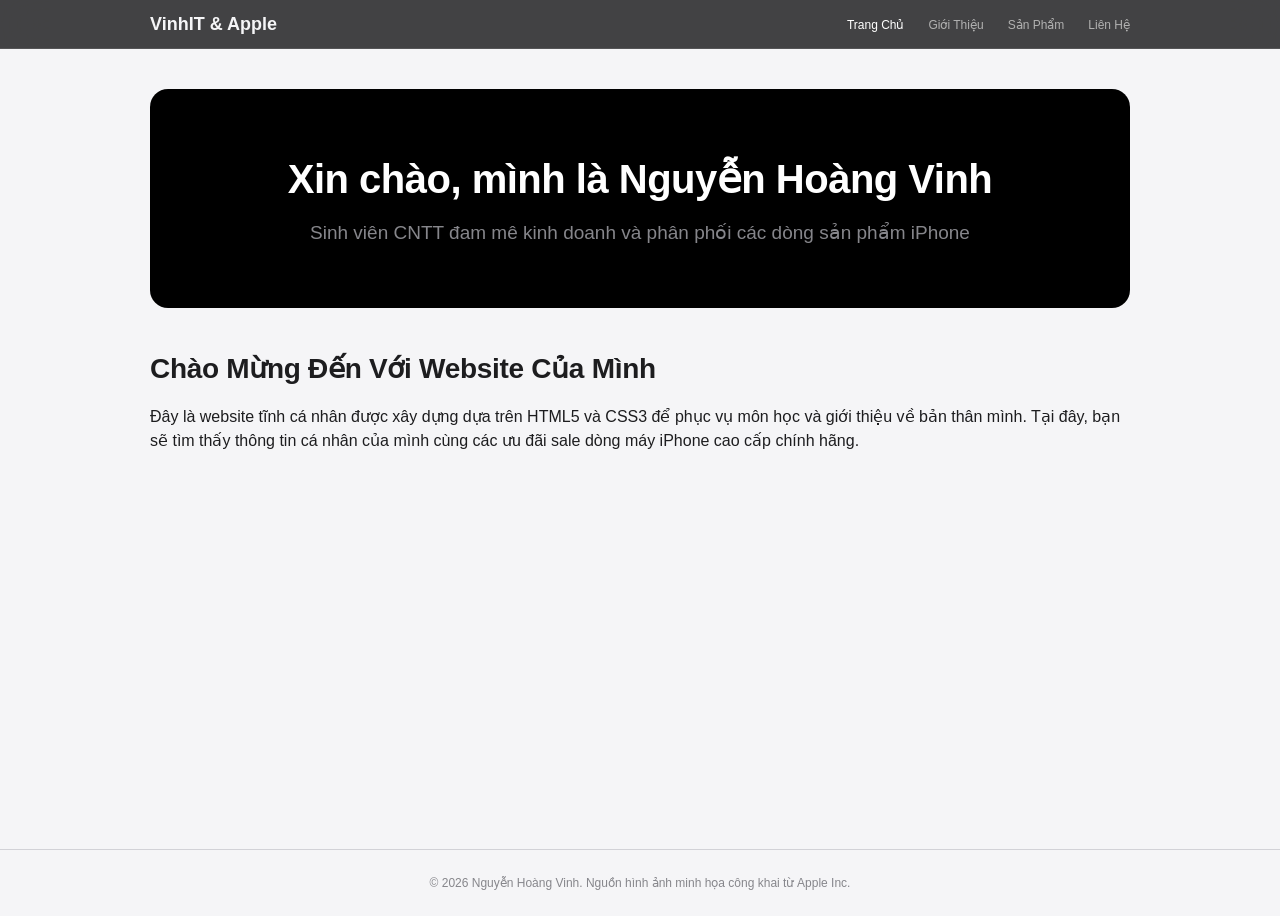
<file: index.html>
<!DOCTYPE html>
<html lang="vi">

<head>
    <meta charset="UTF-8">
    <meta name="viewport" content="width=device-width, initial-scale=1.0">
    <title>Trang Chủ - Nguyễn Hoàng Vinh</title>
    <link rel="stylesheet" href="css/style.css">
</head>

<body>

    <header>
        <nav>
            <div class="logo">VinhIT & Apple</div>
            <ul>
                <li><a href="index.html" class="active">Trang Chủ</a></li>
                <li><a href="about.html">Giới Thiệu</a></li>
                <li><a href="products.html">Sản Phẩm</a></li>
                <li><a href="contact.html">Liên Hệ</a></li>
            </ul>
        </nav>
    </header>

    <main>
        <div class="hero">
            <h1>Xin chào, mình là Nguyễn Hoàng Vinh</h1>
            <p>Sinh viên CNTT đam mê kinh doanh và phân phối các dòng sản phẩm iPhone</p>
        </div>

        <section class="content-section">
            <h2>Chào Mừng Đến Với Website Của Mình</h2>
            <p>Đây là website tĩnh cá nhân được xây dựng dựa trên HTML5 và CSS3 để phục vụ môn học và giới thiệu về bản
                thân mình. Tại đây, bạn sẽ tìm thấy thông tin cá nhân của mình cùng các ưu đãi sale dòng máy iPhone cao
                cấp chính hãng.</p>
        </section>
    </main>

    <footer>
        <p>&copy; 2026 Nguyễn Hoàng Vinh. Nguồn hình ảnh minh họa công khai từ Apple Inc.</p>
    </footer>

</body>

</html>
</file>
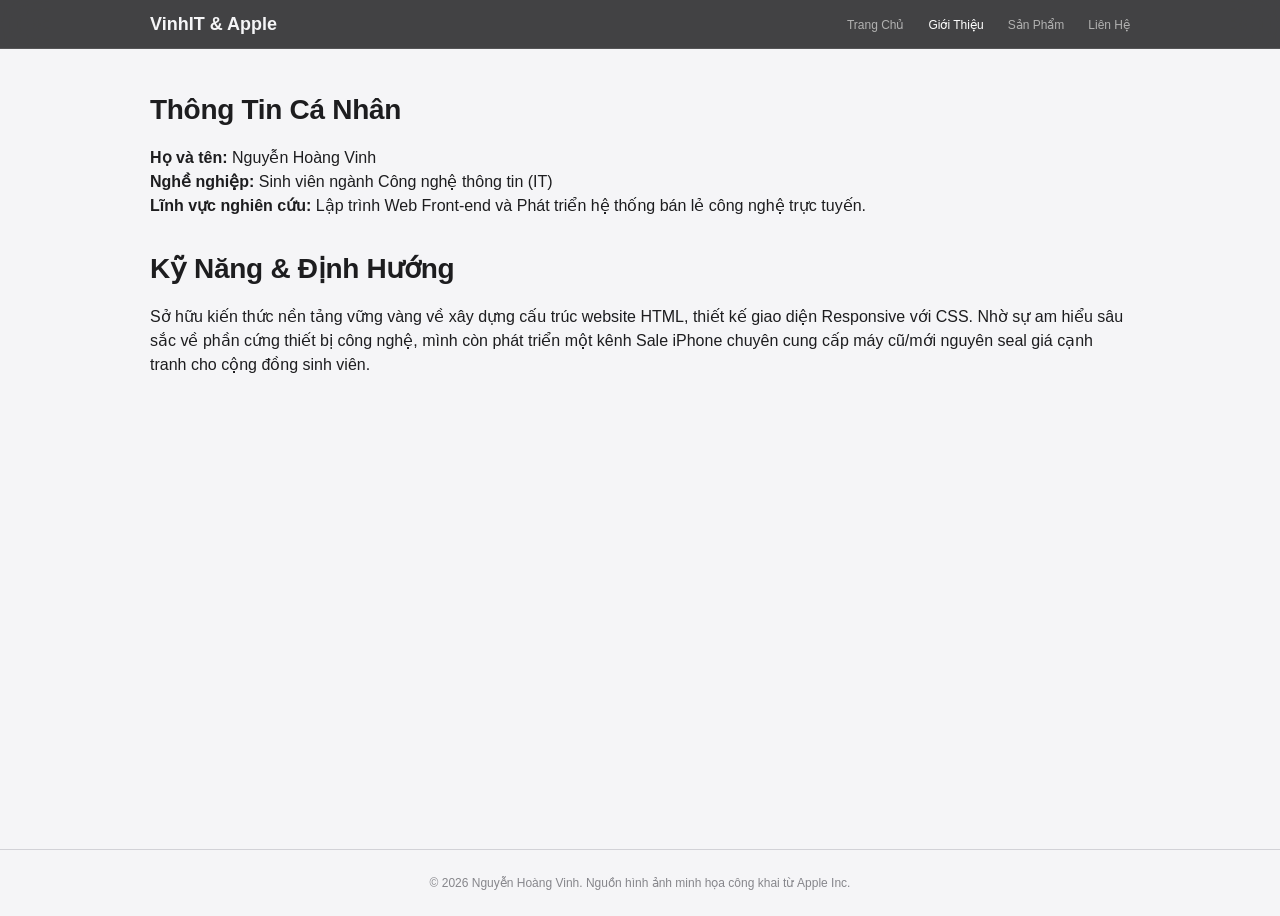
<file: about.html>
<!DOCTYPE html>
<html lang="vi">
<head>
    <meta charset="UTF-8">
    <meta name="viewport" content="width=device-width, initial-scale=1.0">
    <title>Giới Thiệu - Nguyễn Hoàng Vinh</title>
    <link rel="stylesheet" href="css/style.css">
</head>
<body>

    <header>
        <nav>
            <div class="logo">VinhIT & Apple</div>
            <ul>
                <li><a href="index.html">Trang Chủ</a></li>
                <li><a href="about.html" class="active">Giới Thiệu</a></li>
                <li><a href="products.html">Sản Phẩm</a></li>
                <li><a href="contact.html">Liên Hệ</a></li>
            </ul>
        </nav>
    </header>

    <main>
        <section class="content-section">
            <h2>Thông Tin Cá Nhân</h2>
            <p><strong>Họ và tên:</strong> Nguyễn Hoàng Vinh</p>
            <p><strong>Nghề nghiệp:</strong> Sinh viên ngành Công nghệ thông tin (IT)</p>
            <p><strong>Lĩnh vực nghiên cứu:</strong> Lập trình Web Front-end và Phát triển hệ thống bán lẻ công nghệ trực tuyến.</p>
        </section>

        <section class="content-section">
            <h2>Kỹ Năng & Định Hướng</h2>
            <p>Sở hữu kiến thức nền tảng vững vàng về xây dựng cấu trúc website HTML, thiết kế giao diện Responsive với CSS. Nhờ sự am hiểu sâu sắc về phần cứng thiết bị công nghệ, mình còn phát triển một kênh Sale iPhone chuyên cung cấp máy cũ/mới nguyên seal giá cạnh tranh cho cộng đồng sinh viên.</p>
        </section>
    </main>

    <footer>
        <p>&copy; 2026 Nguyễn Hoàng Vinh. Nguồn hình ảnh minh họa công khai từ Apple Inc.</p>
    </footer>

</body>
</html>
</file>
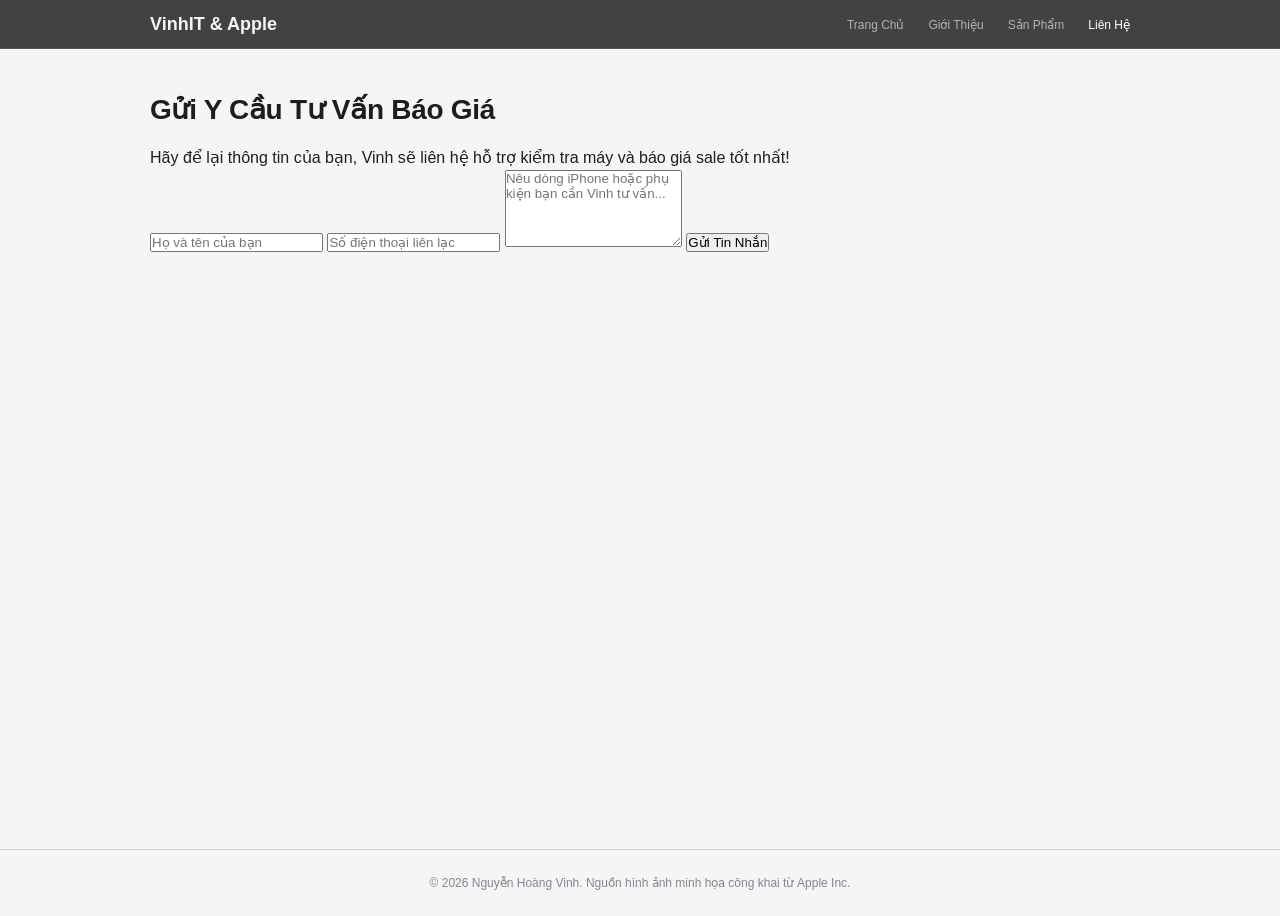
<file: contact.html>
<!DOCTYPE html>
<html lang="vi">
<head>
    <meta charset="UTF-8">
    <meta name="viewport" content="width=device-width, initial-scale=1.0">
    <title>Liên Hệ - Nguyễn Hoàng Vinh</title>
    <link rel="stylesheet" href="css/style.css">
</head>
<body>

    <header>
        <nav>
            <div class="logo">VinhIT & Apple</div>
            <ul>
                <li><a href="index.html">Trang Chủ</a></li>
                <li><a href="about.html">Giới Thiệu</a></li>
                <li><a href="products.html">Sản Phẩm</a></li>
                <li><a href="contact.html" class="active">Liên Hệ</a></li>
            </ul>
        </nav>
    </header>

    <main>
        <section class="content-section">
            <h2>Gửi Y Cầu Tư Vấn Báo Giá</h2>
            <p>Hãy để lại thông tin của bạn, Vinh sẽ liên hệ hỗ trợ kiểm tra máy và báo giá sale tốt nhất!</p>
            
            <form action="#" method="POST">
                <input type="text" placeholder="Họ và tên của bạn" required>
                <input type="tel" placeholder="Số điện thoại liên lạc" required>
                <textarea rows="5" placeholder="Nêu dòng iPhone hoặc phụ kiện bạn cần Vinh tư vấn..." required></textarea>
                <button type="submit">Gửi Tin Nhắn</button>
            </form>
        </section>
    </main>

    <footer>
        <p>&copy; 2026 Nguyễn Hoàng Vinh. Nguồn hình ảnh minh họa công khai từ Apple Inc.</p>
    </footer>

</body>
</html>
</file>
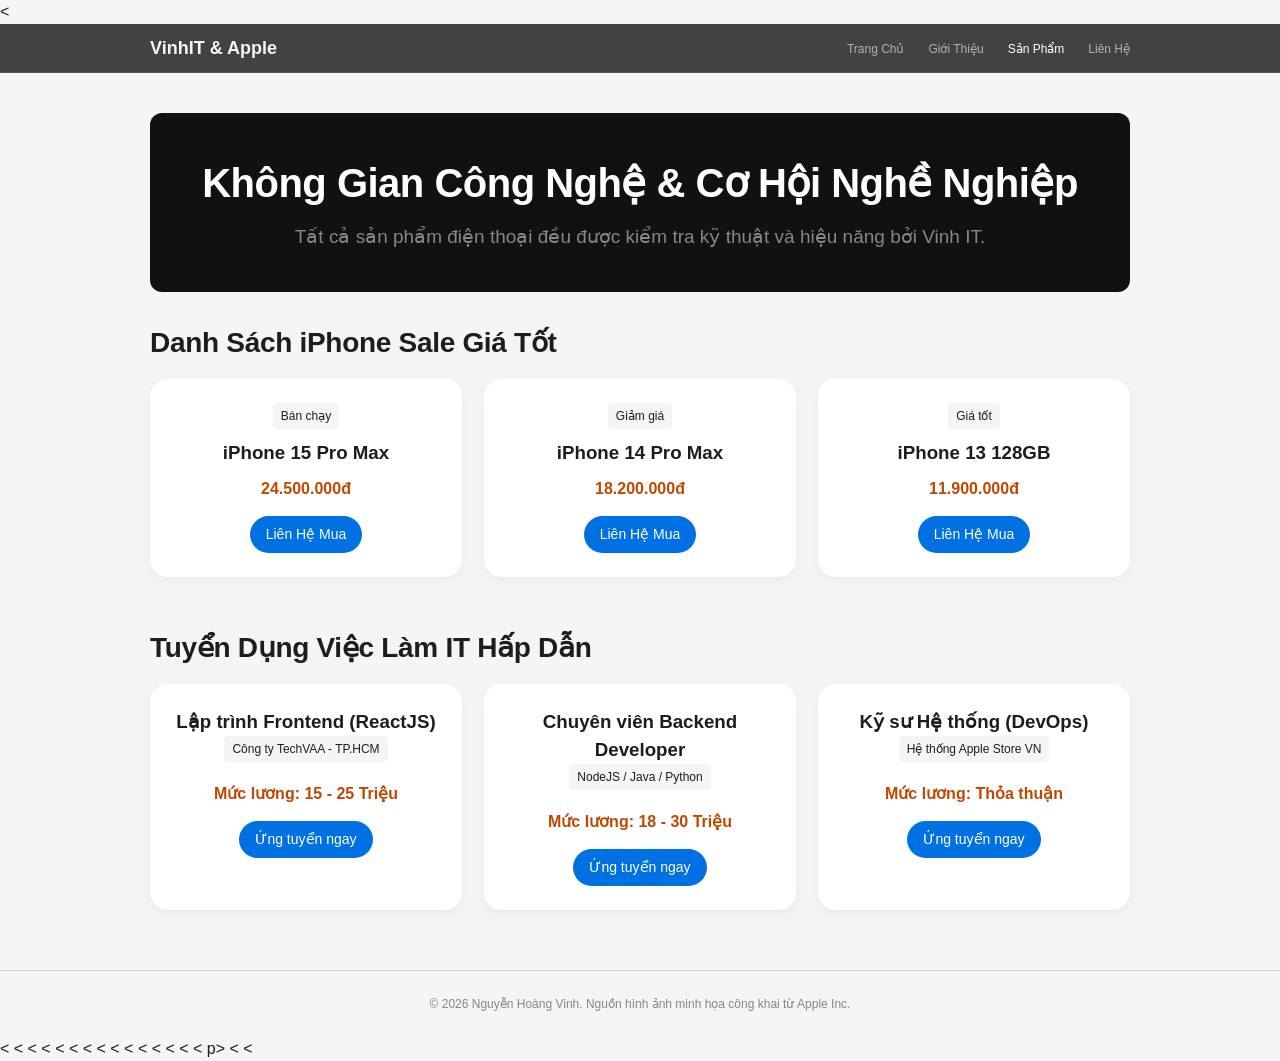
<file: products.html>
<<!DOCTYPE html>
    <html lang="vi">

    <head>
        <meta charset="UTF-8">
        <meta name="viewport" content="width=device-width, initial-scale=1.0">
        <title>Sản Phẩm & Việc Làm - Nguyễn Hoàng Vinh</title>
        <link rel="stylesheet" href="css/style.css">
    </head>

    <body>
        <header>
            <nav>
                <div class="logo">VinhIT & Apple</div>
                <ul>
                    <li><a href="index.html">Trang Chủ</a></li>
                    <li><a href="about.html">Giới Thiệu</a></li>
                    <li><a href="products.html" class="active">Sản Phẩm</a></li>
                    <li><a href="contact.html">Liên Hệ</a></li>
                </ul>
            </nav>
        </header>

        <main>
            <!-- HERO BANNER TỔNG QUAN -->
            <section class="hero"
                style="background: #111; color: #fff; padding: 40px; text-align: center; border-radius: 12px; margin-bottom: 30px;">
                <h1>Không Gian Công Nghệ & Cơ Hội Nghề Nghiệp</h1>
                <p>Tất cả sản phẩm điện thoại đều được kiểm tra kỹ thuật và hiệu năng bởi Vinh IT.</p>
            </section>

            <!-- PHẦN 1: CỬA HÀNG ĐIỆN THOẠI IPHONE SALE GIÁ TỐT -->
            <section>
                <h2>Danh Sách iPhone Sale Giá Tốt</h2>
                <div class="grid">
                    <!-- Sản phẩm 1 -->
                    <div class="card">
                        <span class="tag">Bán chạy</span>
                        <h3>iPhone 15 Pro Max</h3>
                        <p class="price">24.500.000đ</p>
                        <a href="contact.html" class="btn">Liên Hệ Mua</a>
                    </div>
                    <!-- Sản phẩm 2 -->
                    <div class="card">
                        <span class="tag">Giảm giá</span>
                        <h3>iPhone 14 Pro Max</h3>
                        <p class="price">18.200.000đ</p>
                        <a href="contact.html" class="btn">Liên Hệ Mua</a>
                    </div>
                    <!-- Sản phẩm 3 -->
                    <div class="card">
                        <span class="tag">Giá tốt</span>
                        <h3>iPhone 13 128GB</h3>
                        <p class="price">11.900.000đ</p>
                        <a href="contact.html" class="btn">Liên Hệ Mua</a>
                    </div>
                </div>
            </section>

            <!-- PHẦN 2: TUYỂN DỤNG CÔNG VIỆC IT HẤP DẪN -->
            <section style="margin-top: 50px;">
                <h2>Tuyển Dụng Việc Làm IT Hấp Dẫn</h2>
                <div class="grid">
                    <!-- Việc làm 1 -->
                    <div class="card">
                        <h3>Lập trình Frontend (ReactJS)</h3>
                        <span class="tag">Công ty TechVAA - TP.HCM</span>
                        <p class="salary">Mức lương: 15 - 25 Triệu</p>
                        <a href="contact.html" class="btn">Ứng tuyển ngay</a>
                    </div>
                    <!-- Việc làm 2 -->
                    <div class="card">
                        <h3>Chuyên viên Backend Developer</h3>
                        <span class="tag">NodeJS / Java / Python</span>
                        <p class="salary">Mức lương: 18 - 30 Triệu</p>
                        <a href="contact.html" class="btn">Ứng tuyển ngay</a>
                    </div>
                    <!-- Việc làm 3 -->
                    <div class="card">
                        <h3>Kỹ sư Hệ thống (DevOps)</h3>
                        <span class="tag">Hệ thống Apple Store VN</span>
                        <p class="salary">Mức lương: Thỏa thuận</p>
                        <a href="contact.html" class="btn">Ứng tuyển ngay</a>
                    </div>
                </div>
            </section>
        </main>

        <footer>
            <p>&copy; 2026 Nguyễn Hoàng Vinh. Nguồn hình ảnh minh họa công khai từ Apple Inc.</p>
        </footer>
    </body>

    </html>

    < < < < < < < < < < < < < < < p>

































        < <
</file>
<file: css/style.css>
/* Reset định dạng cơ bản */
* {
    margin: 0;
    padding: 0;
    box-sizing: border-box;
    font-family: -apple-system, BlinkMacSystemFont, "Segoe UI", Roboto, Helvetica, Arial, sans-serif;
}

body {
    background-color: #f5f5f7;
    color: #1d1d1f;
    line-height: 1.5;
}

/* Thanh điều ứng (Navigation Bar) */
header {
    background-color: rgba(22, 22, 23, 0.8);
    backdrop-filter: blur(20px);
    position: sticky;
    top: 0;
    z-index: 9999;
    border-bottom: 1px solid rgba(255,255,255,0.1);
}

nav {
    display: flex;
    justify-content: space-between;
    align-items: center;
    max-width: 1024px;
    margin: 0 auto;
    padding: 0 22px;
    height: 48px;
}

nav .logo {
    color: #f5f5f7;
    font-size: 18px;
    font-weight: 600;
    text-decoration: none;
}

nav ul {
    display: flex;
    list-style: none;
}

nav ul li {
    margin-left: 24px;
}

nav ul li a {
    color: #cccccc;
    text-decoration: none;
    font-size: 12px;
    opacity: 0.8;
    transition: opacity 0.3s, color 0.3s;
}

nav ul li a:hover, nav ul li a.active {
    opacity: 1;
    color: #fff;
}

/* Khu vực nội dung chính */
main {
    max-width: 1024px;
    margin: 40px auto;
    padding: 0 22px;
    min-height: calc(100vh - 200px);
}

/* Banner Hero */
.hero {
    text-align: center;
    padding: 60px 20px;
    background: #000;
    color: #fff;
    border-radius: 18px;
    margin-bottom: 40px;
}

.hero h1 {
    font-size: 40px;
    font-weight: 700;
    letter-spacing: -0.5px;
}

.hero p {
    font-size: 19px;
    color: #86868b;
    margin-top: 10px;
}

/* Tiêu đề mục lớn */
section h2 {
    font-size: 28px;
    font-weight: 600;
    margin: 30px 0 15px;
    letter-spacing: -0.3px;
}

/* Bố cục lưới Grid hiển thị sản phẩm & tin tuyển dụng */
.grid {
    display: grid;
    grid-template-columns: repeat(auto-fit, minmax(240px, 1fr));
    gap: 22px;
}

/* Thẻ Card sản phẩm / việc làm */
.card {
    background: #ffffff;
    border-radius: 18px;
    padding: 24px;
    text-align: center;
    box-shadow: 0 4px 12px rgba(0, 0, 0, 0.05);
    transition: transform 0.3s ease, box-shadow 0.3s ease;
}

.card:hover {
    transform: scale(1.02);
    box-shadow: 0 8px 24px rgba(0, 0, 0, 0.1);
}

.card img {
   /* ÉP BUỘC HIỂN THỊ HÌNH ẢNH TRONG MỌI TRƯỜNG HỢP */
.card img, .product-card img, img {
    display: block !important;
    visibility: visible !important;
    width: 100% !important;
    height: 180px !important;
    min-height: 180px !important;
    max-height: 180px !important;
    background-color: #e3e3e3; /* Tạo khung nền xám nếu mạng bị nghẽn */
    object-fit: cover !important;
}

/* ÉP BUỘC HIỂN THỊ HÌNH ẢNH TRONG MỌI TRƯỜNG HỢP */
.card img, .product-card img, img {
    display: block !important;
    visibility: visible !important;
    width: 100% !important;
    height: 180px !important;
    min-height: 180px !important;
    max-height: 180px !important;
    background-color: #e3e3e3; /* Tạo khung nền xám nếu mạng bị nghẽn */
    object-fit: cover !important;
}

/* ÉP BUỘC HIỂN THỊ HÌNH ẢNH TRONG MỌI TRƯỜNG HỢP */
.card img, .product-card img, img {
    display: block !important;
    visibility: visible !important;
    width: 100% !important;
    height: 180px !important;
    min-height: 180px !important;
    max-height: 180px !important;
    background-color: #e3e3e3; /* Tạo khung nền xám nếu mạng bị nghẽn */
    object-fit: cover !important;
}

/* ÉP BUỘC HIỂN THỊ HÌNH ẢNH TRONG MỌI TRƯỜNG HỢP */
.card img, .product-card img, img {
    display: block !important;
    visibility: visible !important;
    width: 100% !important;
    height: 180px !important;
    min-height: 180px !important;
    max-height: 180px !important;
    background-color: #e3e3e3; /* Tạo khung nền xám nếu mạng bị nghẽn */
    object-fit: cover !important;
}

/* ÉP BUỘC HIỂN THỊ HÌNH ẢNH TRONG MỌI TRƯỜNG HỢP */
.card img, .product-card img, img {
    display: block !important;
    visibility: visible !important;
    width: 100% !important;
    height: 180px !important;
    min-height: 180px !important;
    max-height: 180px !important;
    background-color: #e3e3e3; /* Tạo khung nền xám nếu mạng bị nghẽn */
    object-fit: cover !important;
}

/* ÉP BUỘC HIỂN THỊ HÌNH ẢNH TRONG MỌI TRƯỜNG HỢP */
.card img, .product-card img, img {
    display: block !important;
    visibility: visible !important;
    width: 100% !important;
    height: 180px !important;
    min-height: 180px !important;
    max-height: 180px !important;
    background-color: #e3e3e3; /* Tạo khung nền xám nếu mạng bị nghẽn */
    object-fit: cover !important;
}

}
   
   

}

.card h3 {
    font-size: 19px;
    font-weight: 600;
    margin-bottom: 8px;
}

.card .tag {
    display: inline-block;
    background: #f5f5f7;
    color: #1d1d1f;
    padding: 4px 8px;
    font-size: 12px;
    border-radius: 4px;
    margin-bottom: 10px;
}

.card .price, .card .salary {
    font-size: 16px;
    font-weight: 600;
    color: #bf4800;
    margin: 10px 0 15px;
}

/* Nút bấm hành động */
.btn {
    display: inline-block;
    background: #0071e3;
    color: #fff;
    padding: 8px 16px;
    font-size: 14px;
    border-radius: 980px;
    text-decoration: none;
    transition: background 0.2s;
}

.btn:hover {
    background: #0077ed;
}

/* Nội dung trang Giới thiệu (About) */
.about-content {
    background: #fff;
    padding: 30px;
    border-radius: 18px;
}

.about-content p {
    margin-bottom: 15px;
    color: #515154;
}

/* Trang Liên hệ (Contact Form) */
.form-container {
    max-width: 500px;
    margin: 0 auto;
    background: #fff;
    padding: 30px;
    border-radius: 18px;
}

.form-group {
    margin-bottom: 20px;
}

.form-group label {
    display: block;
    font-size: 14px;
    font-weight: 500;
    margin-bottom: 6px;
}

.form-group input, .form-group textarea {
    width: 100%;
    padding: 12px;
    border: 1px solid #d2d2d7;
    border-radius: 8px;
    font-size: 14px;
    background: #f5f5f7;
}

.form-group input:focus, .form-group textarea:focus {
    outline: none;
    border-color: #0071e3;
    background: #fff;
}

/* Chân trang */
footer {
    background: #f5f5f7;
    color: #86868b;
    text-align: center;
    padding: 24px;
    font-size: 12px;
    border-top: 1px solid #d2d2d7;
    margin-top: 60px;
}

/* Tương thích thiết bị di động */
@media (max-width: 768px) {
    nav {
        height: auto;
        flex-direction: column;
        padding: 15px;
    }
    nav ul {
        margin-top: 10px;
        flex-direction: column;
        align-items: center;
    }
    nav ul li {
        margin: 6px 0;
    }
    .hero h1 {
        font-size: 28px;
    }
    .grid {
        grid-template-columns: 1fr;
    }
}
</file>
